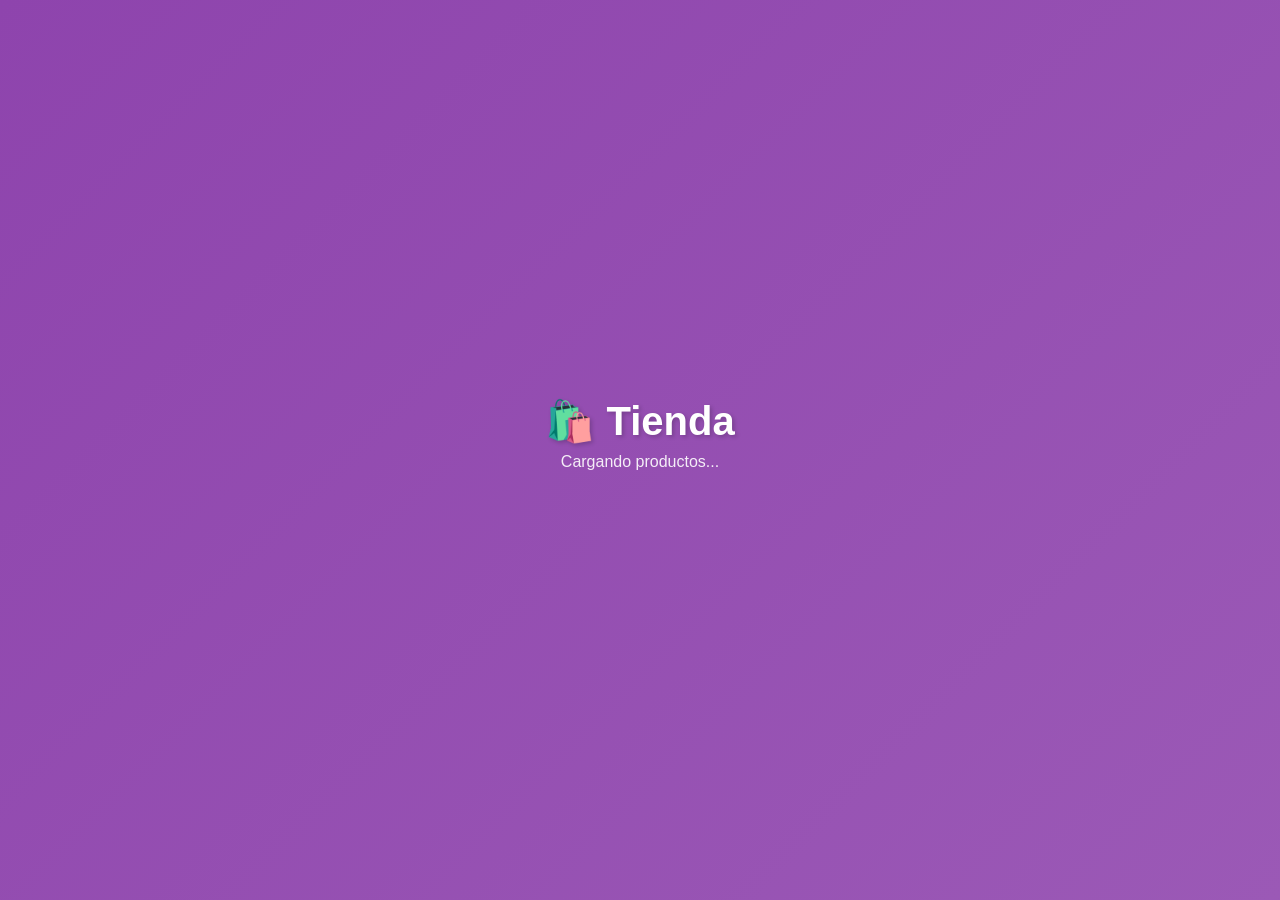
<file: indexCliente.html>
<!DOCTYPE html>
<html lang="es">
<head>
    <meta charset="UTF-8">
    <meta name="viewport" content="width=device-width, initial-scale=1.0, maximum-scale=1.0, user-scalable=no">
    <title>Tienda - Productos</title>
    
    <!-- PWA Manifest -->
    <link rel="manifest" href="manifest.json">
    
    <!-- Meta tags para PWA -->
    <meta name="theme-color" content="#3498db">
    <meta name="apple-mobile-web-app-capable" content="yes">
    <meta name="apple-mobile-web-app-status-bar-style" content="black-translucent">
    
    <!-- CSS -->
    <link rel="stylesheet" href="styles.css">
</head>
<body>
    <!-- Splash Screen simple -->
    <div id="splash" class="splash">
        <div class="splash-content">
            <h1>🛍️ Tienda</h1>
            <p>Cargando productos...</p>
        </div>
    </div>

    <!-- Header -->
    <header>
        <div class="header-container">
            <h1>🛍️ Tienda</h1>
            <div id="connection-status" class="connection-status online">📶</div>
        </div>
    </header>

    <!-- Barra de búsqueda -->
    <div class="search-bar">
        <input type="text" id="searchInput" placeholder="Buscar productos..." class="search-input">
    </div>

    <!-- Contenedor de productos -->
    <main>
        <div id="productos-container" class="productos-grid">
            <!-- Los productos se cargarán aquí -->
        </div>
    </main>

    <!-- Botón de instalar PWA -->
    <button id="install-button" class="install-button" style="display: none;">
        📲 Instalar App
    </button>

    <!-- Notificaciones -->
    <div id="notification" class="notification"></div>

    <script src="app.js"></script>
</body>
</html>
</file>
<file: styles.css>
* {
    margin: 0;
    padding: 0;
    box-sizing: border-box;
}

:root {
    --primary-color: #8e44ad;
    --secondary-color: #9b59b6;
    --accent-color: #3498db;
    --success-color: #2ecc71;
    --warning-color: #f39c12;
    --danger-color: #e74c3c;
    --dark-color: #34495e;
    --light-color: #ecf0f1;
    --text-color: #333;
    --border-radius: 12px;
    --box-shadow: 0 2px 10px rgba(0,0,0,0.1);
    --transition: all 0.3s ease;
}

body {
    font-family: -apple-system, BlinkMacSystemFont, 'Segoe UI', Roboto, sans-serif;
    background-color: #f8f9fa;
    color: var(--text-color);
    padding-bottom: 70px;
}

/* ===== SPLASH SCREEN ===== */
.splash {
    position: fixed;
    top: 0;
    left: 0;
    width: 100%;
    height: 100vh;
    background: linear-gradient(135deg, var(--primary-color), var(--secondary-color));
    display: flex;
    align-items: center;
    justify-content: center;
    z-index: 2000;
    color: white;
    transition: opacity 0.5s;
}

.splash.hidden {
    opacity: 0;
    pointer-events: none;
}

.splash-content {
    text-align: center;
    padding: 20px;
}

.splash-icon {
    font-size: 5rem;
    margin-bottom: 1rem;
    animation: bounce 2s infinite;
}

.splash-content h1 {
    font-size: 2.5rem;
    margin-bottom: 0.5rem;
    text-shadow: 2px 2px 4px rgba(0,0,0,0.2);
}

.splash-content p {
    font-size: 1rem;
    margin-bottom: 2rem;
    opacity: 0.9;
}

.splash-spinner {
    width: 50px;
    height: 50px;
    border: 4px solid rgba(255,255,255,0.3);
    border-top: 4px solid white;
    border-radius: 50%;
    margin: 0 auto;
    animation: spin 1s linear infinite;
}

@keyframes bounce {
    0%, 100% { transform: translateY(0); }
    50% { transform: translateY(-20px); }
}

@keyframes spin {
    0% { transform: rotate(0deg); }
    100% { transform: rotate(360deg); }
}

/* ===== HEADER ===== */
header {
    background: linear-gradient(135deg, var(--primary-color), var(--secondary-color));
    color: white;
    padding: 1rem;
    position: sticky;
    top: 0;
    z-index: 100;
    box-shadow: var(--box-shadow);
}

.header-container {
    display: flex;
    justify-content: space-between;
    align-items: center;
    margin-bottom: 1rem;
}

.header-title h1 {
    font-size: 1.2rem;
    font-weight: 600;
}

.icon-btn {
    background: none;
    border: none;
    color: white;
    font-size: 1.5rem;
    cursor: pointer;
    width: 40px;
    height: 40px;
    display: flex;
    align-items: center;
    justify-content: center;
    border-radius: 50%;
    transition: var(--transition);
}

.icon-btn:hover {
    background: rgba(255,255,255,0.1);
}

.connection-status {
    font-size: 1.3rem;
    width: 40px;
    height: 40px;
    display: flex;
    align-items: center;
    justify-content: center;
}

.connection-status.online {
    color: #2ecc71;
}

.connection-status.offline {
    color: #e74c3c;
}

/* ===== BARRA DE BÚSQUEDA ===== */
.search-bar {
    display: flex;
    gap: 0.5rem;
    background: rgba(255,255,255,0.2);
    border-radius: 25px;
    padding: 0.3rem;
}

.search-input {
    flex: 1;
    padding: 0.7rem 1rem;
    border: none;
    border-radius: 25px;
    font-size: 0.95rem;
    background: white;
}

.search-input:focus {
    outline: none;
    box-shadow: 0 0 0 3px rgba(255,255,255,0.3);
}

.search-btn {
    background: white;
    border: none;
    border-radius: 25px;
    width: 45px;
    font-size: 1.2rem;
    cursor: pointer;
    transition: var(--transition);
}

.search-btn:hover {
    background: var(--light-color);
}

/* ===== MENÚ INFERIOR EQUILIBRADO ===== */
.bottom-nav {
    position: fixed;
    bottom: 0;
    left: 0;
    right: 0;
    background: white;
    display: flex;
    justify-content: space-around;
    padding: 0.5rem 0;
    box-shadow: 0 -2px 15px rgba(0,0,0,0.1);
    z-index: 100;
    border-top-left-radius: 20px;
    border-top-right-radius: 20px;
}

.nav-item {
    display: flex;
    flex-direction: column;
    align-items: center;
    text-decoration: none;
    color: #999;
    transition: var(--transition);
    padding: 0.5rem;
    border-radius: var(--border-radius);
    position: relative;
    flex: 1;
}

.nav-item.active {
    color: var(--primary-color);
    background: rgba(142, 68, 173, 0.1);
}

.nav-icon {
    font-size: 1.3rem;
    margin-bottom: 0.2rem;
    transition: var(--transition);
}

.nav-icon-center {
    font-size: 1.8rem;
    color: var(--primary-color);
    background: white;
    width: 50px;
    height: 50px;
    display: flex;
    align-items: center;
    justify-content: center;
    border-radius: 50%;
    box-shadow: 0 2px 10px rgba(142, 68, 173, 0.3);
    margin-top: -25px;
}

.nav-item.active .nav-icon-center {
    background: var(--primary-color);
    color: white;
    transform: scale(1.1);
}

.nav-label {
    font-size: 0.7rem;
    font-weight: 600;
}

.badge {
    position: absolute;
    top: 2px;
    right: 15px;
    background: var(--danger-color);
    color: white;
    font-size: 0.7rem;
    min-width: 18px;
    height: 18px;
    border-radius: 9px;
    display: flex;
    align-items: center;
    justify-content: center;
    padding: 0 4px;
}

/* ===== CONTENEDOR PRINCIPAL ===== */
#mainContent {
    padding: 1rem;
    min-height: calc(100vh - 180px);
}

.page {
    display: none;
}

.page.active {
    display: block;
}

/* ===== GRID DE PRODUCTOS ===== */
.productos-grid {
    display: grid;
    grid-template-columns: repeat(auto-fill, minmax(160px, 1fr));
    gap: 1rem;
}

.producto-card {
    background: white;
    border-radius: var(--border-radius);
    overflow: hidden;
    box-shadow: var(--box-shadow);
    transition: var(--transition);
    cursor: pointer;
}

.producto-card:hover {
    transform: translateY(-3px);
    box-shadow: 0 4px 15px rgba(0,0,0,0.15);
}

.producto-imagen {
    width: 100%;
    height: 140px;
    background: linear-gradient(135deg, #f5f5f5, #e0e0e0);
    display: flex;
    align-items: center;
    justify-content: center;
    font-size: 3rem;
}

.producto-info {
    padding: 1rem;
}

.producto-nombre {
    font-size: 0.95rem;
    font-weight: 600;
    margin-bottom: 0.3rem;
    white-space: nowrap;
    overflow: hidden;
    text-overflow: ellipsis;
}

.producto-categoria {
    font-size: 0.7rem;
    color: #666;
    margin-bottom: 0.5rem;
}

.producto-precio {
    font-size: 1.1rem;
    font-weight: bold;
    color: var(--primary-color);
}

.producto-stock {
    font-size: 0.7rem;
    margin-top: 0.5rem;
    padding: 0.2rem 0;
}

.stock-normal { color: var(--success-color); }
.stock-bajo { color: var(--warning-color); }
.stock-agotado { color: var(--danger-color); }

/* ===== CATEGORÍAS ===== */
.categorias-grid {
    display: grid;
    grid-template-columns: repeat(2, 1fr);
    gap: 1rem;
}

.categoria-card {
    background: white;
    border-radius: var(--border-radius);
    padding: 1.5rem;
    text-align: center;
    box-shadow: var(--box-shadow);
    cursor: pointer;
    transition: var(--transition);
}

.categoria-card:hover {
    transform: scale(0.98);
    background: var(--primary-color);
    color: white;
}

.categoria-icon {
    font-size: 2.5rem;
    margin-bottom: 0.5rem;
}

.categoria-nombre {
    font-weight: 600;
}

/* ===== FAVORITOS ===== */
.favorito-card {
    background: white;
    border-radius: var(--border-radius);
    padding: 1rem;
    margin-bottom: 1rem;
    display: flex;
    align-items: center;
    gap: 1rem;
    box-shadow: var(--box-shadow);
}

.favorito-imagen {
    width: 60px;
    height: 60px;
    background: #f0f0f0;
    border-radius: 10px;
    display: flex;
    align-items: center;
    justify-content: center;
    font-size: 2rem;
}

.favorito-info {
    flex: 1;
}

.favorito-nombre {
    font-weight: 600;
    margin-bottom: 0.3rem;
}

.favorito-precio {
    color: var(--primary-color);
    font-weight: bold;
}

.favorito-actions {
    display: flex;
    gap: 0.5rem;
}

.btn-favorito {
    background: none;
    border: none;
    font-size: 1.5rem;
    cursor: pointer;
    color: #e74c3c;
}

/* ===== CARRITO ===== */
.carrito-item {
    background: white;
    border-radius: var(--border-radius);
    padding: 1rem;
    margin-bottom: 1rem;
    display: flex;
    align-items: center;
    gap: 1rem;
    box-shadow: var(--box-shadow);
}

.carrito-imagen {
    width: 50px;
    height: 50px;
    background: #f0f0f0;
    border-radius: 8px;
    display: flex;
    align-items: center;
    justify-content: center;
}

.carrito-info {
    flex: 1;
}

.carrito-nombre {
    font-weight: 600;
    margin-bottom: 0.3rem;
}

.carrito-precio {
    color: var(--primary-color);
}

.carrito-cantidad {
    display: flex;
    align-items: center;
    gap: 0.5rem;
}

.cantidad-btn {
    width: 30px;
    height: 30px;
    border: 1px solid #ddd;
    background: white;
    border-radius: 50%;
    cursor: pointer;
    font-weight: bold;
}

.carrito-total {
    background: white;
    border-radius: var(--border-radius);
    padding: 1rem;
    margin-top: 1rem;
    text-align: right;
    font-size: 1.2rem;
    font-weight: bold;
}

.btn-comprar {
    width: 100%;
    padding: 1rem;
    background: var(--success-color);
    color: white;
    border: none;
    border-radius: var(--border-radius);
    font-size: 1.1rem;
    font-weight: bold;
    margin-top: 1rem;
    cursor: pointer;
}

/* ===== HISTORIAL ===== */
.historial-item {
    background: white;
    border-radius: var(--border-radius);
    padding: 1rem;
    margin-bottom: 1rem;
    box-shadow: var(--box-shadow);
}

.historial-header {
    display: flex;
    justify-content: space-between;
    margin-bottom: 0.5rem;
    padding-bottom: 0.5rem;
    border-bottom: 1px solid #eee;
}

.historial-fecha {
    color: #666;
    font-size: 0.8rem;
}

.historial-total {
    font-weight: bold;
    color: var(--success-color);
}

.historial-producto {
    display: flex;
    justify-content: space-between;
    padding: 0.3rem 0;
    font-size: 0.9rem;
}

/* ===== DASHBOARD ===== */
.dashboard-stats {
    display: grid;
    grid-template-columns: repeat(2, 1fr);
    gap: 1rem;
    margin-bottom: 1.5rem;
}

.stat-card {
    background: white;
    border-radius: var(--border-radius);
    padding: 1.2rem;
    text-align: center;
    box-shadow: var(--box-shadow);
}

.stat-icon {
    font-size: 2rem;
    margin-bottom: 0.5rem;
}

.stat-value {
    font-size: 1.5rem;
    font-weight: bold;
    color: var(--primary-color);
}

.stat-label {
    font-size: 0.8rem;
    color: #666;
}

.dashboard-section {
    background: white;
    border-radius: var(--border-radius);
    padding: 1rem;
    margin-bottom: 1rem;
    box-shadow: var(--box-shadow);
}

.section-title {
    font-size: 1rem;
    margin-bottom: 1rem;
    color: var(--dark-color);
    display: flex;
    justify-content: space-between;
    align-items: center;
}

.ver-mas {
    color: var(--primary-color);
    font-size: 0.8rem;
    cursor: pointer;
}

/* ===== MODAL ===== */
.modal {
    display: none;
    position: fixed;
    top: 0;
    left: 0;
    width: 100%;
    height: 100%;
    background: rgba(0,0,0,0.5);
    z-index: 1000;
    align-items: center;
    justify-content: center;
    padding: 1rem;
}

.modal.active {
    display: flex;
}

.modal-content {
    background: white;
    border-radius: var(--border-radius);
    max-width: 500px;
    width: 100%;
    max-height: 80vh;
    overflow-y: auto;
}

.modal-header {
    display: flex;
    justify-content: space-between;
    align-items: center;
    padding: 1rem;
    border-bottom: 1px solid #eee;
}

.modal-header h2 {
    font-size: 1.2rem;
    color: var(--primary-color);
}

.close-modal {
    background: none;
    border: none;
    font-size: 1.5rem;
    cursor: pointer;
    color: #999;
}

.modal-body {
    padding: 1rem;
}

/* ===== BOTÓN DE INSTALACIÓN ===== */
.install-button {
    position: fixed;
    bottom: 80px;
    left: 50%;
    transform: translateX(-50%);
    background: linear-gradient(135deg, var(--primary-color), var(--secondary-color));
    color: white;
    border: none;
    border-radius: 50px;
    padding: 15px 30px;
    font-size: 1rem;
    font-weight: bold;
    box-shadow: 0 4px 20px rgba(142, 68, 173, 0.5);
    cursor: pointer;
    z-index: 1000;
    display: flex;
    align-items: center;
    gap: 10px;
    animation: pulse 2s infinite;
    white-space: nowrap;
}

@keyframes pulse {
    0% { transform: translateX(-50%) scale(1); }
    50% { transform: translateX(-50%) scale(1.05); }
    100% { transform: translateX(-50%) scale(1); }
}

.install-icon {
    font-size: 1.3rem;
}

/* ===== NOTIFICACIÓN ===== */
.notification {
    position: fixed;
    top: 80px;
    left: 50%;
    transform: translateX(-50%);
    background: var(--dark-color);
    color: white;
    padding: 12px 24px;
    border-radius: 50px;
    font-size: 0.9rem;
    z-index: 1000;
    display: none;
    box-shadow: 0 4px 15px rgba(0,0,0,0.2);
    white-space: nowrap;
}

/* ===== ESTADOS ===== */
.cargando, .error, .empty {
    text-align: center;
    padding: 3rem;
    color: #666;
}

.error { color: var(--danger-color); }

/* ===== RESPONSIVE ===== */
@media (max-width: 380px) {
    .nav-label {
        font-size: 0.6rem;
    }
    
    .productos-grid {
        grid-template-columns: 1fr;
    }
    
    .install-button {
        padding: 12px 20px;
        font-size: 0.9rem;
    }
}
/* Agregar estos estilos al final del archivo styles.css existente */

/* ===== ESTILOS PARA ESCÁNER QR ===== */
.btn-accion {
    cursor: pointer;
    transition: var(--transition);
}

.btn-accion:hover {
    transform: scale(0.98);
    opacity: 0.9;
}

#qr-reader {
    border: 2px solid var(--primary-color);
    border-radius: var(--border-radius);
    overflow: hidden;
}

#qr-reader__scan_region {
    background: #f0f0f0;
}

#qr-reader__dashboard {
    padding: 0.5rem;
}

#qr-reader__dashboard button {
    background: var(--primary-color);
    color: white;
    border: none;
    padding: 0.5rem 1rem;
    border-radius: 5px;
    margin: 0 0.2rem;
    cursor: pointer;
}

#qr-reader__status_span {
    color: #666;
}

/* ===== MEJORAS EN CARRITO ===== */
.btn-eliminar {
    background: none;
    border: none;
    font-size: 1.2rem;
    cursor: pointer;
    color: var(--danger-color);
    padding: 0.5rem;
}

.btn-eliminar:hover {
    transform: scale(1.1);
}

.carrito-item {
    position: relative;
}

/* ===== ANIMACIONES ===== */
@keyframes fadeIn {
    from { opacity: 0; transform: translateY(10px); }
    to { opacity: 1; transform: translateY(0); }
}

.page.active {
    animation: fadeIn 0.3s ease;
}

/* ===== MEJORAS EN MODALES ===== */
.modal-content {
    animation: slideUp 0.3s ease;
}

@keyframes slideUp {
    from { transform: translateY(50px); opacity: 0; }
    to { transform: translateY(0); opacity: 1; }
}

/* ===== BOTONES PEQUEÑOS ===== */
.btn-favorito-small, .btn-carrito-small {
    background: none;
    border: 1px solid #ddd;
    border-radius: 5px;
    padding: 0.3rem 0.8rem;
    cursor: pointer;
    font-size: 1rem;
    transition: var(--transition);
}

.btn-favorito-small:hover {
    background: #ffe6e6;
    border-color: var(--danger-color);
}

.btn-carrito-small:hover {
    background: #f0e6ff;
    border-color: var(--primary-color);
    }

/* Agregar estos estilos para el escáner */

.btn-camara {
    transition: all 0.3s ease;
}

.btn-camara:disabled {
    opacity: 0.7;
    cursor: not-allowed;
}

.btn-archivo, .btn-detener {
    transition: all 0.3s ease;
}

.btn-archivo:hover, .btn-detener:hover {
    transform: scale(0.98);
    opacity: 0.9;
}

#video-container {
    animation: fadeIn 0.5s ease;
}

#video {
    transition: all 0.3s ease;
}

.estado {
    transition: all 0.3s ease;
}

/* Estilos para el modal de producto escaneado */
#productoEscanearBody .cantidad-btn {
    background: var(--primary-color);
    color: white;
    border: none;
    border-radius: 50%;
    width: 40px;
    height: 40px;
    font-size: 1.2rem;
    cursor: pointer;
    transition: all 0.3s ease;
}

#productoEscanearBody .cantidad-btn:hover {
    transform: scale(1.1);
}

#productoEscanearBody .cantidad-btn:active {
    transform: scale(0.95);
}



/* Estilos para pedidos pendientes */
.pedido-card {
    transition: all 0.3s ease;
    animation: slideIn 0.3s ease;
}

.pedido-card:hover {
    transform: translateY(-2px);
    box-shadow: 0 6px 20px rgba(0,0,0,0.15);
}

/* Estilos para opciones de pago */
.opcion-pago {
    transition: all 0.3s ease;
}

.opcion-pago:hover {
    background: #f8f9fa;
}

.opcion-pago input[type="radio"] {
    accent-color: var(--success-color);
}

/* Estilos para el QR simulado */
#qrPagoModal .modal-content {
    animation: scaleIn 0.3s ease;
}

@keyframes scaleIn {
    from {
        transform: scale(0.9);
        opacity: 0;
    }
    to {
        transform: scale(1);
        opacity: 1;
    }
}

/* Estilos para el dashboard */
.dashboard-bienvenida {
    animation: fadeIn 0.5s ease;
}

/* Badge para pendientes */
#pendientesBadge {
    position: absolute;
    top: 2px;
    right: 10px;
    background: var(--danger-color);
    color: white;
    font-size: 0.7rem;
    min-width: 18px;
    height: 18px;
    border-radius: 9px;
    display: flex;
    align-items: center;
    justify-content: center;
    padding: 0 4px;
}
</file>
